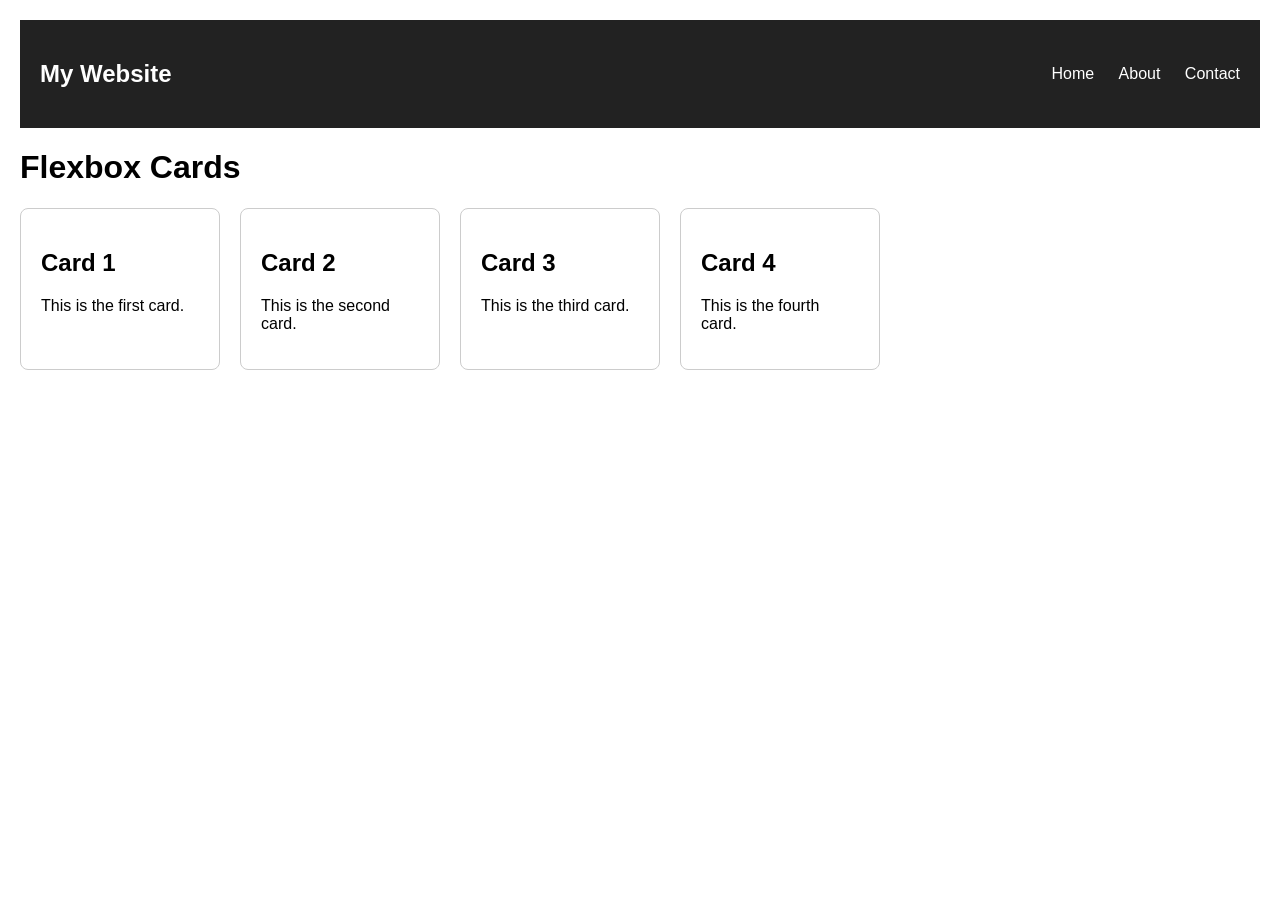
<file: ex00/index.html>
<!DOCTYPE html>
<html lang="en">
<head>
    <meta charset="UTF-8">
    <meta name="viewport" content="width=device-width, initial-scale=1.0">
    <title>Flexbox Layout</title>
    <link rel="stylesheet" href="style.css">
</head>
<body>

    <nav class="nav-container">
        <h2>My Website</h2>

        <div>
            <a href="#">Home</a>
            <a href="#">About</a>
            <a href="#">Contact</a>
        </div>
    </nav>

    <main>
        <h1>Flexbox Cards</h1>

        <div class="card-container">
            <div class="card">
                <h2>Card 1</h2>
                <p>This is the first card.</p>
            </div>

            <div class="card">
                <h2>Card 2</h2>
                <p>This is the second card.</p>
            </div>

            <div class="card">
                <h2>Card 3</h2>
                <p>This is the third card.</p>
            </div>

            <div class="card">
                <h2>Card 4</h2>
                <p>This is the fourth card.</p>
            </div>

          
        </div>
    </main>

</body>
</html>
</file>
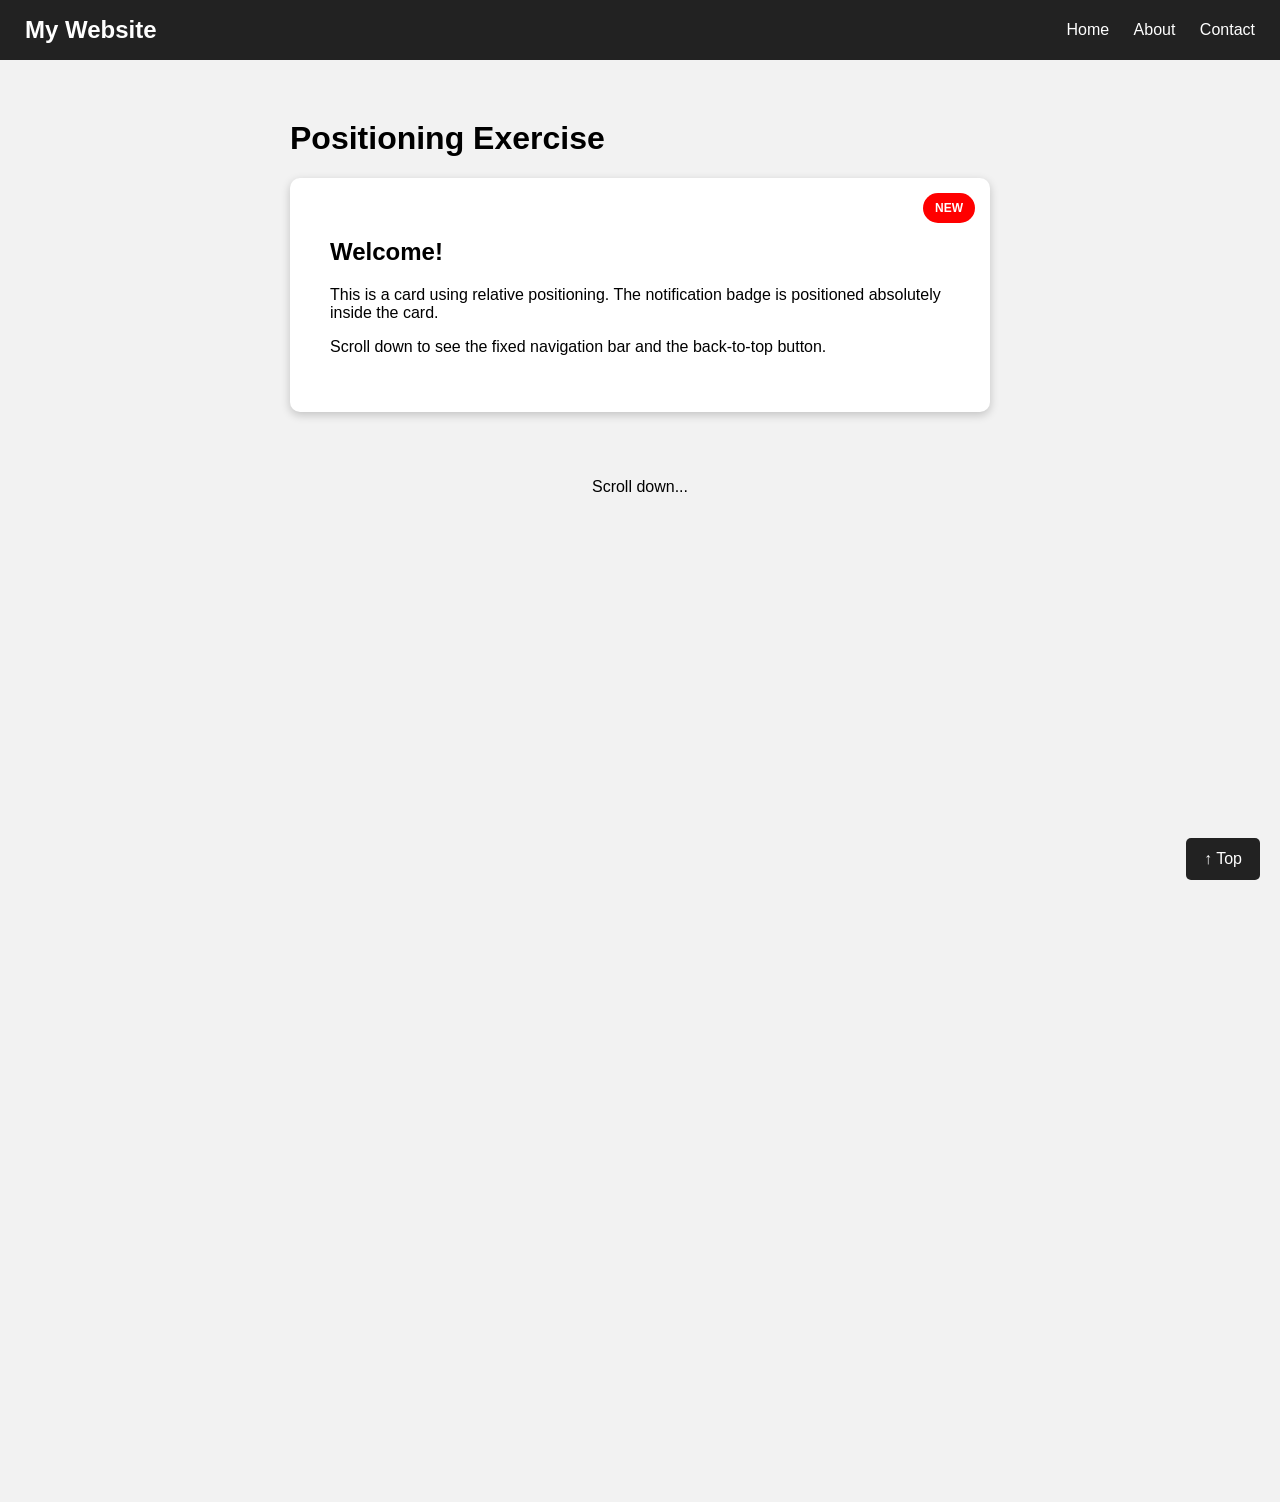
<file: ex01/index.html>
<!DOCTYPE html>
<html lang="en">
<head>
    <meta charset="UTF-8">
    <meta name="viewport" content="width=device-width, initial-scale=1.0">
    <title>Positioning Exercise</title>
    <link rel="stylesheet" href="style.css">
</head>
<body>

    <!-- Fixed Navigation Bar -->
    <nav class="navbar">
        <h2>My Website</h2>
        <div>
            <a href="home">Home</a>
            <a href="about">About</a>
            <a href="contact">Contact</a>
        </div>
    </nav>

    <!-- Main Content -->
    <main>
        <h1>Positioning Exercise</h1>

        <div class="card">

            <!-- Absolute Badge -->
            <span class="badge">NEW</span>

            <h2>Welcome!</h2>
            <p>
                This is a card using relative positioning.
                The notification badge is positioned absolutely
                inside the card.
            </p>

            <p>
                Scroll down to see the fixed navigation bar
                and the back-to-top button.
            </p>

        </div>

        <div class="space">
            <p>Scroll down...</p>
        </div>
    </main>

    <!-- Fixed Back-to-Top Button -->
    <a href="#" class="back-to-top">↑ Top</a>

</body>
</file>
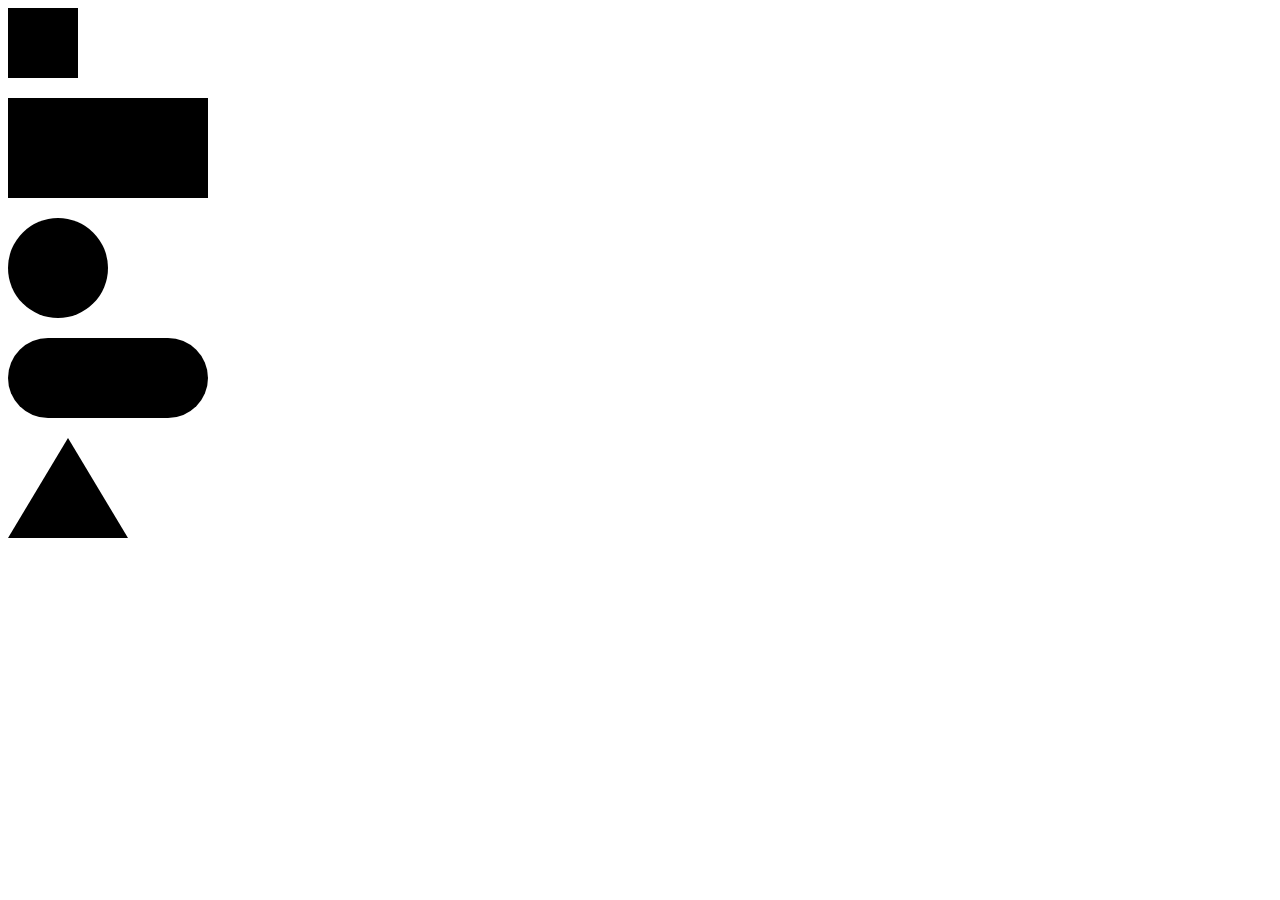
<file: ex02/index.html>
<!DOCTYPE html>
<html lang="en">
<head>
    <meta charset="UTF-8">
    <meta name="viewport" content="width=device-width, initial-scale=1.0">
    <title>CSS Shapes</title>
    <link rel="stylesheet" href="style.css">
</head>
<body>

    <div class="square"></div>

    <div class="rectangle"></div>

    <div class="circle"></div>

    <div class="pill"></div>

    <div class="triangle"></div>

</body>
</html>
</file>
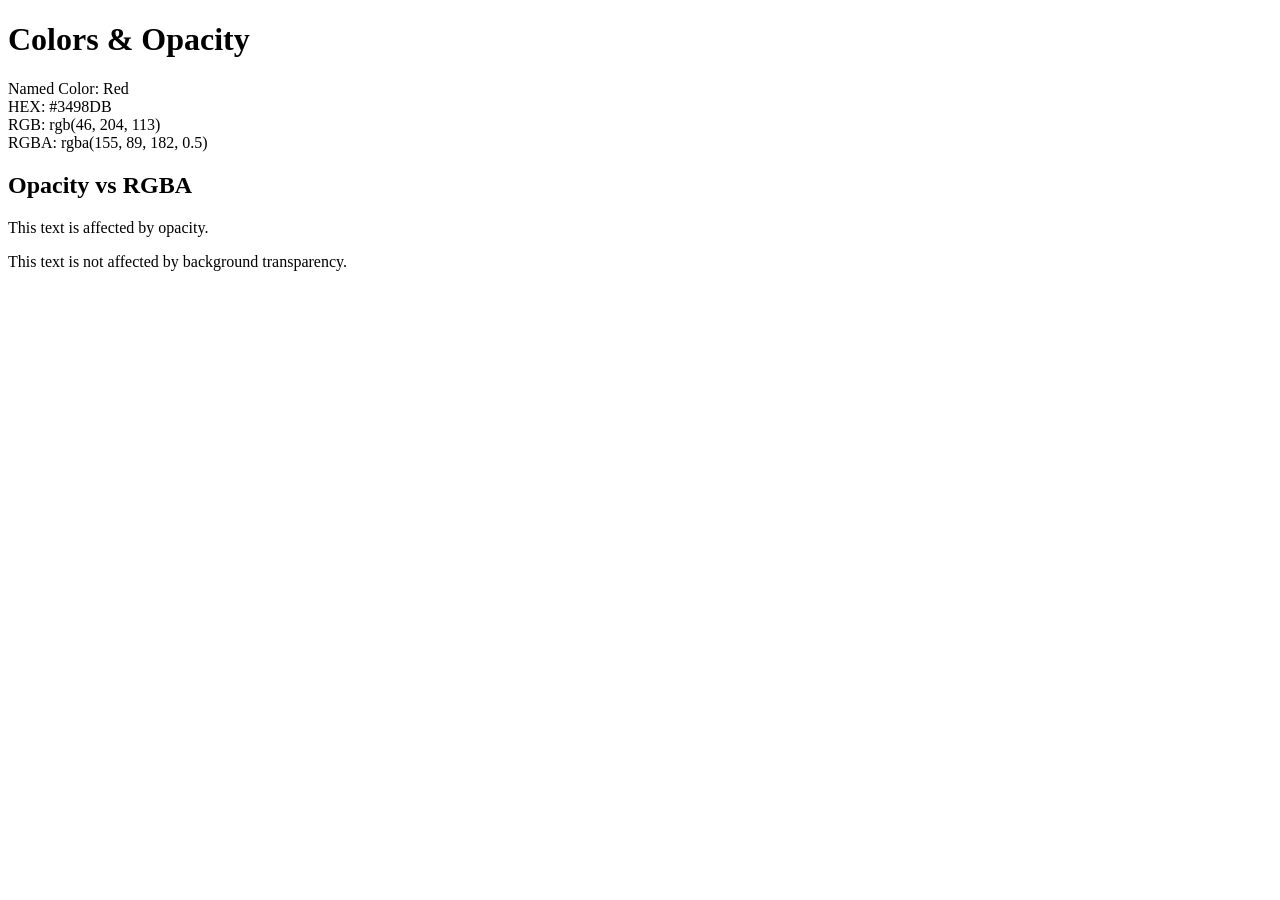
<file: ex03/index.html>
<!DOCTYPE html>
<html lang="en">
<head>
    <meta charset="UTF-8">
    <meta name="viewport" content="width=device-width, initial-scale=1.0">
    <title>Colors & Opacity</title>
    <link rel="stylesheet" href="style.css">
</head>
<body>

    <h1>Colors & Opacity</h1>

    <!-- Color Swatches -->
    <div class="swatches">

        <div class="swatch named">
            Named Color: Red
        </div>

        <div class="swatch hex">
            HEX: #3498DB
        </div>

        <div class="swatch rgb">
            RGB: rgb(46, 204, 113)
        </div>

        <div class="swatch rgba">
            RGBA: rgba(155, 89, 182, 0.5)
        </div>

    </div>

    <h2>Opacity vs RGBA</h2>

    <!-- Opacity and RGBA -->
    <div class="comparison">

        <div class=" opacity-box">
            <p>This text is affected by opacity.</p>
        </div>

        <div class=" rgba-box">
            <p>This text is not affected by background transparency.</p>
        </div>

    </div>

</body>
</html>
</file>
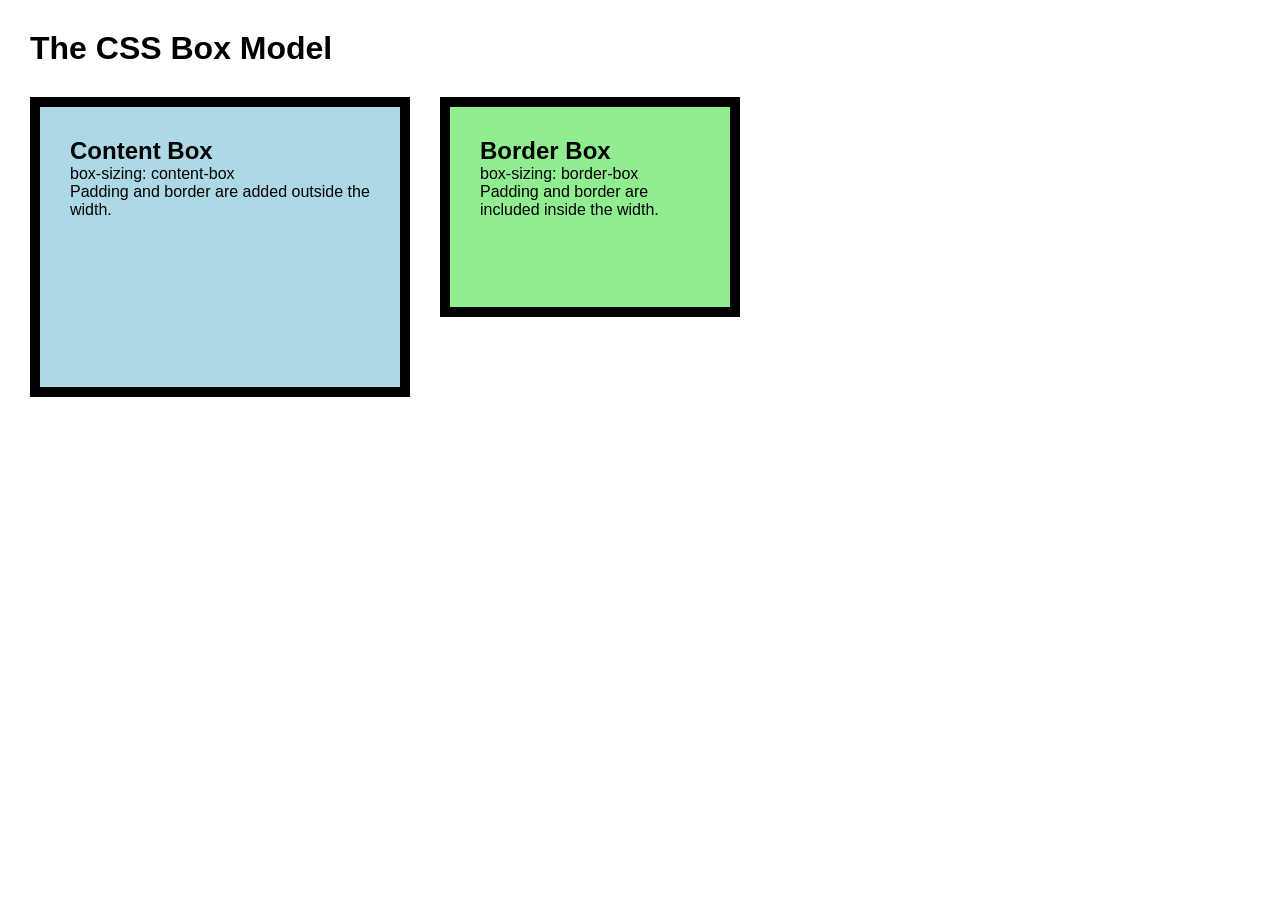
<file: ex04/index.html>
<!DOCTYPE html>
<html lang="en">
<head>
    <meta charset="UTF-8">
    <meta name="viewport" content="width=device-width, initial-scale=1.0">
    <title>The Box Model</title>
    <link rel="stylesheet" href="style.css">
</head>
<body>

    <h1>The CSS Box Model</h1>

    <div class="boxes">

        <div class="box content-box">
            <h2>Content Box</h2>
            <p>box-sizing: content-box</p>
            <p>Padding and border are added outside the width.</p>
        </div>

        <div class="box border-box">
            <h2>Border Box</h2>
            <p>box-sizing: border-box</p>
            <p>Padding and border are included inside the width.</p>
        </div>

    </div>

</body>
</html>
</file>
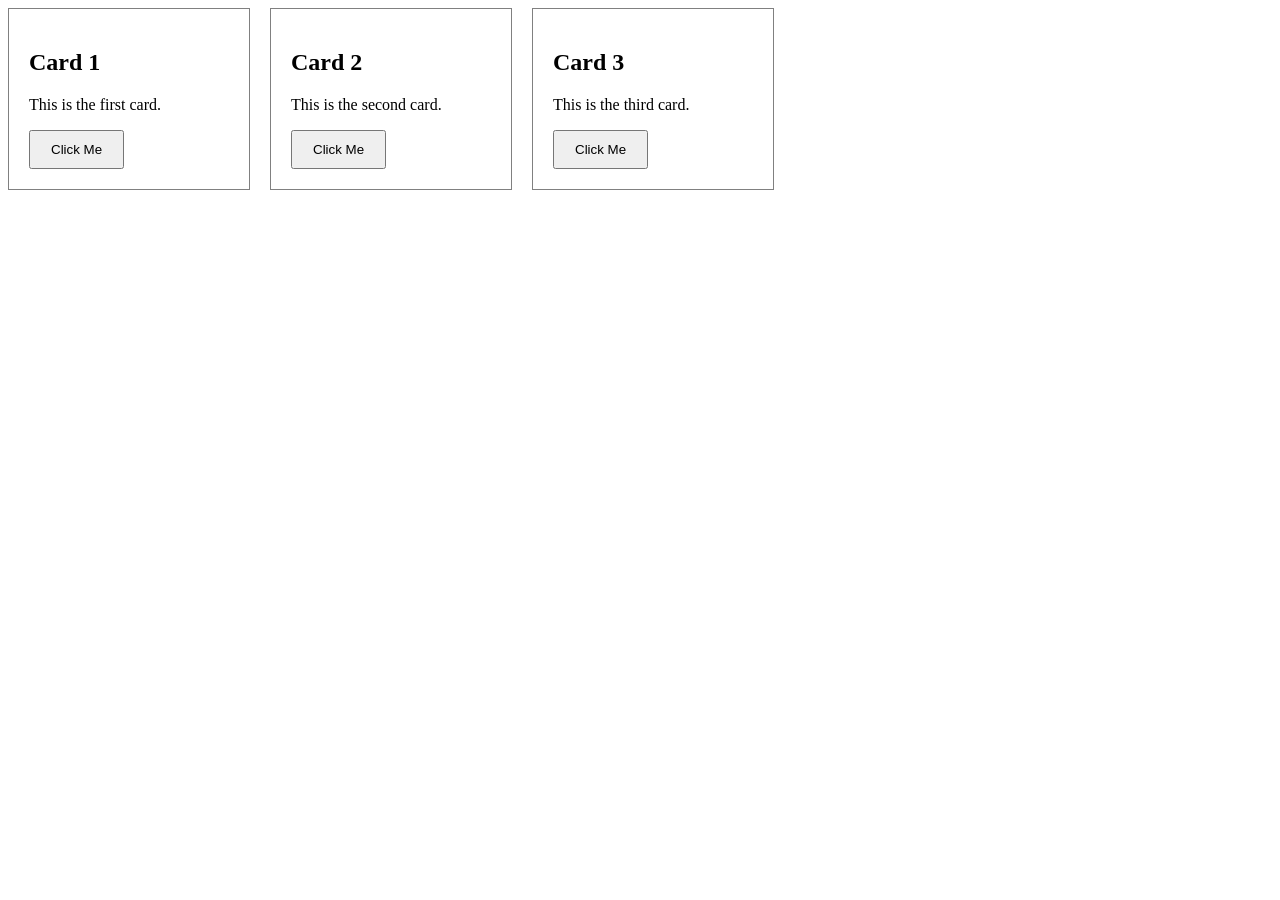
<file: ex06-bonus/index.html>
<!DOCTYPE html>
<html lang="en">
<head>
    <meta charset="UTF-8">
    <title>Hover Cards</title>
    <link rel="stylesheet" href="style.css">
</head>
<body>

    <div class="container">

        <div class="card">
            <h2>Card 1</h2>
            <p>This is the first card.</p>
            <button>Click Me</button>
        </div>

        <div class="card">
            <h2>Card 2</h2>
            <p>This is the second card.</p>
            <button>Click Me</button>
        </div>

        <div class="card">
            <h2>Card 3</h2>
            <p>This is the third card.</p>
            <button>Click Me</button>
        </div>

    </div>

</body>
</html>
</file>
<file: ex00/style.css>
* {
    box-sizing: border-box;
}

body {
    margin: 0;
    font-family: Arial, sans-serif;
    padding: 20px;
}

/* Navigation Bar */
.nav-container {
    display: flex;
    justify-content: space-between;
    align-items: center;
    padding: 20px;
    background-color: #222;
    color: white;
}

.nav-container a {
    color: white;
    text-decoration: none;
    margin-left: 20px;
}

/* Card Grid */
.card-container {
    display: flex;
    flex-direction: row;
    flex-wrap: wrap;
    gap: 20px;
    margin-top: 20px;
}

.card {
    width: 200px;
    padding: 20px;
    border: 1px solid #ccc;
    border-radius: 8px;
}
</file>
<file: ex01/style.css>
/* General styling */
body {
    margin: 0;
    font-family: Arial, sans-serif;
    background-color: #f2f2f2;
    padding-top: 80px;
}

/* 1. Fixed navigation bar */
.navbar {
    position: fixed;
    top: 0;
    left: 0;
    width: 100%;
    height: 60px;

    background-color: #222;
    color: white;

    display: flex;
    justify-content: space-between;
    align-items: center;

    padding: 0 25px;
    box-sizing: border-box;

    z-index: 1000;
}

.navbar a {
    color: white;
    text-decoration: none;
    margin-left: 20px;
}

/* Main content */
main {
    width: 80%;
    max-width: 700px;
    margin: 40px auto;
}

/* 2. Relative card container */
.card {
    position: relative;

    background-color: white;
    padding: 40px;
    border-radius: 10px;

    box-shadow: 0 3px 10px rgba(0, 0, 0, 0.2);
}

/* 3. Absolute notification badge */
.badge {
    position: absolute;
    top: 15px;
    right: 15px;

    background-color: red;
    color: white;

    padding: 8px 12px;
    border-radius: 20px;

    font-size: 12px;
    font-weight: bold;

    z-index: 2;
}

/* Extra space to make the page scrollable */
.space {
    height: 1000px;
    padding-top: 50px;
    text-align: center;
}

/* 4. Fixed back-to-top button */
.back-to-top {
    position: fixed;
    right: 20px;
    bottom: 20px;

    background-color: #222;
    color: white;

    padding: 12px 18px;
    border-radius: 5px;

    text-decoration: none;

    z-index: 1000;
}
</file>
<file: ex02/style.css>
/* 1. Square */
.square {
    width: 70px;
    height: 70px;
    background: #000000;
    margin-bottom: 20px;
}

/* 2. Rectangle */
.rectangle {
    width: 200px;
    height: 100px;
    background: black;
    margin-bottom: 20px;
}

/* 3. Perfect Circle */
.circle {
    width: 100px;
    height: 100px;
    background: black;
    border-radius: 50%;
    margin-bottom: 20px;
}

/* 4. Capsule / Pill */
.pill {
    width: 200px;
    height: 80px;
    background: black;
    border-radius: 40px;
    margin-bottom: 20px;
}

/* 5. CSS Triangle */
.triangle {
    width: 0;
    height: 0;
    border-left: 60px solid transparent;
    border-right: 60px solid transparent;
    border-bottom: 100px solid black;
    margin-bottom: 20px;
}
</file>
<file: ex03/style.css>
<!DOCTYPE html>
<html lang="en">
<head>
    <meta charset="UTF-8">
    <meta name="viewport" content="width=device-width, initial-scale=1.0">
    <title>Colors & Opacity</title>
    <link rel="stylesheet" href="style.css">
</head>
<body>

    <h1>Colors & Opacity</h1>

    <!-- Color Swatches -->
    <div class="swatches">

        <div class="swatch named">
            Named Color: Red
        </div>

        <div class="swatch hex">
            HEX: #3498DB
        </div>

        <div class="swatch rgb">
            RGB: rgb(46, 204, 113)
        </div>

        <div class="swatch rgba">
            RGBA: rgba(155, 89, 182, 0.5)
        </div>

    </div>

    <h2>Opacity vs RGBA</h2>

    <!-- Opacity and RGBA -->
    <div class="comparison">

        <div class=" opacity-box">
            <p>This text is affected by opacity.</p>
        </div>

        <div class=" rgba-box">
            <p>This text is not affected by background transparency.</p>
        </div>

    </div>

</body>
</html>
</file>
<file: ex04/style.css>
*,
*::before,
*::after {
    box-sizing: border-box;
    margin: 0;
    padding: 0;
}

body {
    font-family: Arial, sans-serif;
    padding: 30px;
}

.boxes {
    display: flex;
    flex-direction: row;
    gap: 30px;
    margin-top: 30px;
}

.box {
    width: 300px;
    height: 220px;
    padding: 30px;
    border: 10px solid black;
}

.content-box {
    box-sizing: content-box;
    background-color: lightblue;
}

.border-box {
    box-sizing: border-box;
    background-color: lightgreen;
}
</file>
<file: ex06-bonus/style.css>
.container {
    display: flex;
    gap: 20px;
}

.card {
    width: 200px;
    padding: 20px;
    border: 1px solid gray;

    transition: transform 0.3s;
}

.card:hover {
    transform: translateY(-8px) scale(1.05);
}

button {
    padding: 10px 20px;

    transition: transform 0.3s;
}

button:hover {
    transform: translateY(-8px) scale(1.05);
}
</file>
